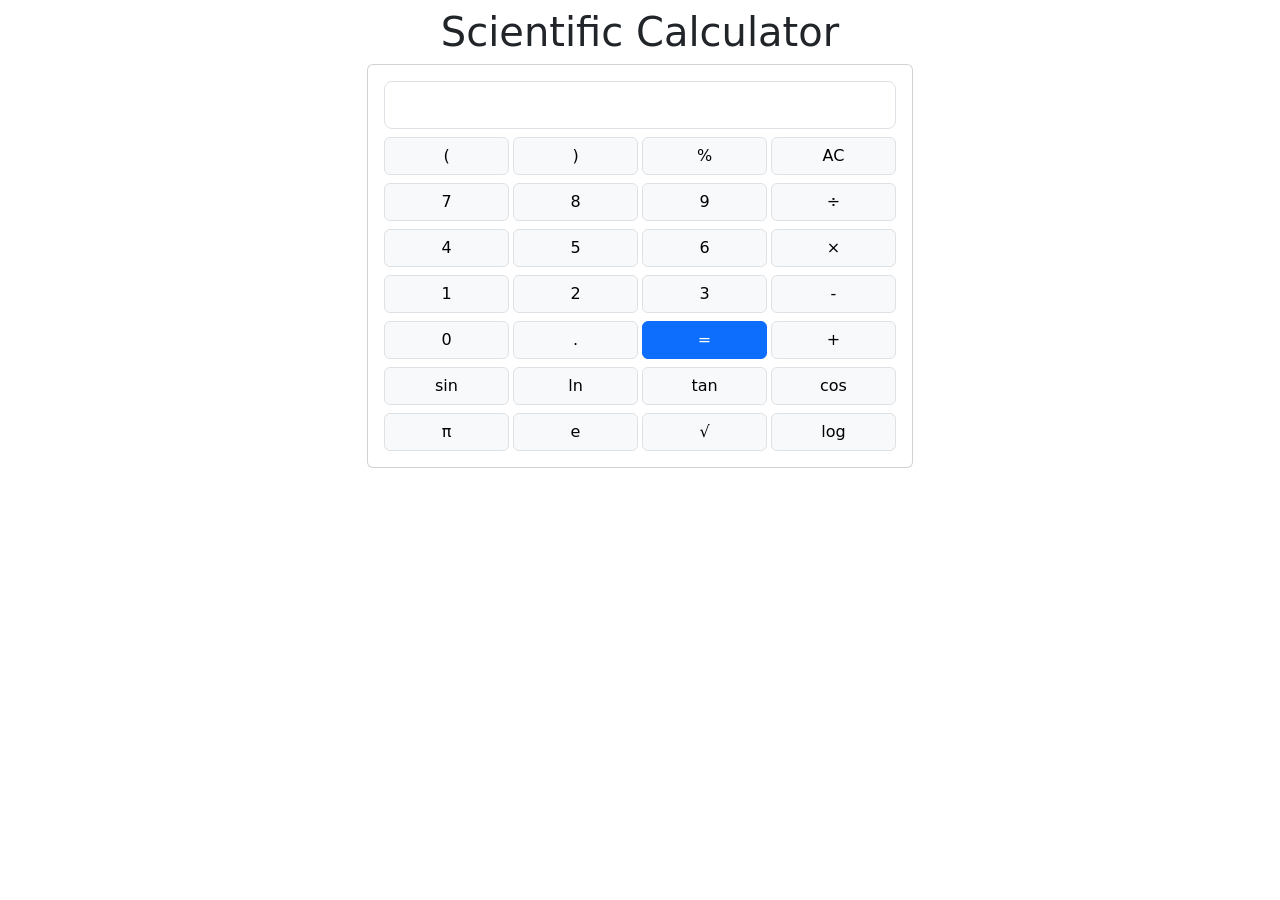
<file: src/index.html>
<!DOCTYPE html>
<html lang="en">
<head>
    <meta charset="UTF-8">
    <meta name="viewport" content="width=device-width, initial-scale=1.0">
    <link href="https://cdn.jsdelivr.net/npm/bootstrap@5.3.3/dist/css/bootstrap.min.css" rel="stylesheet" integrity="sha384-QWTKZyjpPEjISv5WaRU9OFeRpok6YctnYmDr5pNlyT2bRjXh0JMhjY6hW+ALEwIH" crossorigin="anonymous">
    <title>Scientific Calculator</title>
</head>
<body>
      
    <div class="container">
        <h1 class="text-center mt-2">Scientific Calculator</h1>
        <div class="row">
            <div class="col-12 offset-md-3 col-md-6">
                <div class="card">
                    <div class="card-body">
                        <input readonly class="form-control form-control-lg" id="calc-display" type="text" text-end>

                        <div class="row gx-1">
                            <div class="col-3">

                                <button type="button" class="btn btn-light w-100 mt-2 border"> ( </button>
                            </div>
                            <div class="col-3">
                                <button type="button" class="btn btn-light w-100 mt-2 border"> ) </button>
                            </div>
                            <div class="col-3">
                                <button type="button" class="btn btn-light w-100 mt-2 border"> % </button>
                            </div>
                            <div class="col-3">
                                <button type="button" class="btn btn-light w-100 mt-2 border"> AC </button>
                            </div>

                            <div class="col-3">

                                <button type="button" class="btn btn-light w-100 mt-2 border"> 7 </button>
                            </div>
                            <div class="col-3">
                                <button type="button" class="btn btn-light w-100 mt-2 border"> 8 </button>
                            </div>
                            <div class="col-3">
                                <button type="button" class="btn btn-light w-100 mt-2 border"> 9 </button>
                            </div>
                            <div class="col-3">
                                <button type="button" class="btn btn-light w-100 mt-2 border"> ÷ </button>
                            </div>

                            <div class="col-3">

                                <button type="button" class="btn btn-light w-100 mt-2 border"> 4 </button>
                            </div>
                            <div class="col-3">
                                <button type="button" class="btn btn-light w-100 mt-2 border"> 5 </button>
                            </div>
                            <div class="col-3">
                                <button type="button" class="btn btn-light w-100 mt-2 border"> 6 </button>
                            </div>
                            <div class="col-3">
                                <button type="button" class="btn btn-light w-100 mt-2 border"> × </button>
                            </div>

                            <div class="col-3">

                                <button type="button" class="btn btn-light w-100 mt-2 border"> 1 </button>
                            </div>
                            <div class="col-3">
                                <button type="button" class="btn btn-light w-100 mt-2 border"> 2 </button>
                            </div>
                            <div class="col-3">
                                <button type="button" class="btn btn-light w-100 mt-2 border"> 3 </button>
                            </div>
                            <div class="col-3">
                                <button type="button" class="btn btn-light w-100 mt-2 border"> - </button>
                            </div>

                            <div class="col-3">

                                <button type="button" class="btn btn-light w-100 mt-2 border"> 0 </button>
                            </div>
                            <div class="col-3">
                                <button type="button" class="btn btn-light w-100 mt-2 border"> . </button>
                            </div>
                            <div class="col-3">
                                <button type="button" class="btn btn-primary w-100 mt-2 border border-primary"> = </button>
                            </div>
                            <div class="col-3">
                                <button type="button" class="btn btn-light w-100 mt-2 border"> + </button>
                            </div>
                            
                            <div class="col-3">
                                <button type="button" class="btn btn-light w-100 mt-2 border"> sin </button>
                            </div>
                            <div class="col-3">
                                <button type="button" class="btn btn-light w-100 mt-2 border"> ln </button>
                            </div>
                            <div class="col-3">
                                <button type="button" class="btn btn-light w-100 mt-2 border"> tan </button>
                            </div>
                            <div class="col-3">
                                <button type="button" class="btn btn-light w-100 mt-2 border"> cos </button>
                            </div>

                            <div class="col-3">
                                <button type="button" class="btn btn-light w-100 mt-2 border"> π </button>
                            </div>
                            <div class="col-3">
                                <button type="button" class="btn btn-light w-100 mt-2 border"> e </button>
                            </div>
                            <div class="col-3">
                                <button type="button" class="btn btn-light w-100 mt-2 border"> √  </button>
                            </div>
                            <div class="col-3">
                                <button type="button" class="btn btn-light w-100 mt-2 border"> log </button>
                            </div>

                        </div>
                    </div>
                </div>
            </div>
        </div>
    </div>


    <script src="https://cdn.jsdelivr.net/npm/bootstrap@5.3.3/dist/js/bootstrap.bundle.min.js" integrity="sha384-YvpcrYf0tY3lHB60NNkmXc5s9fDVZLESaAA55NDzOxhy9GkcIdslK1eN7N6jIeHz" crossorigin="anonymous"></script>

    <script src="script.js"></script>

</body>
</html>
</file>
